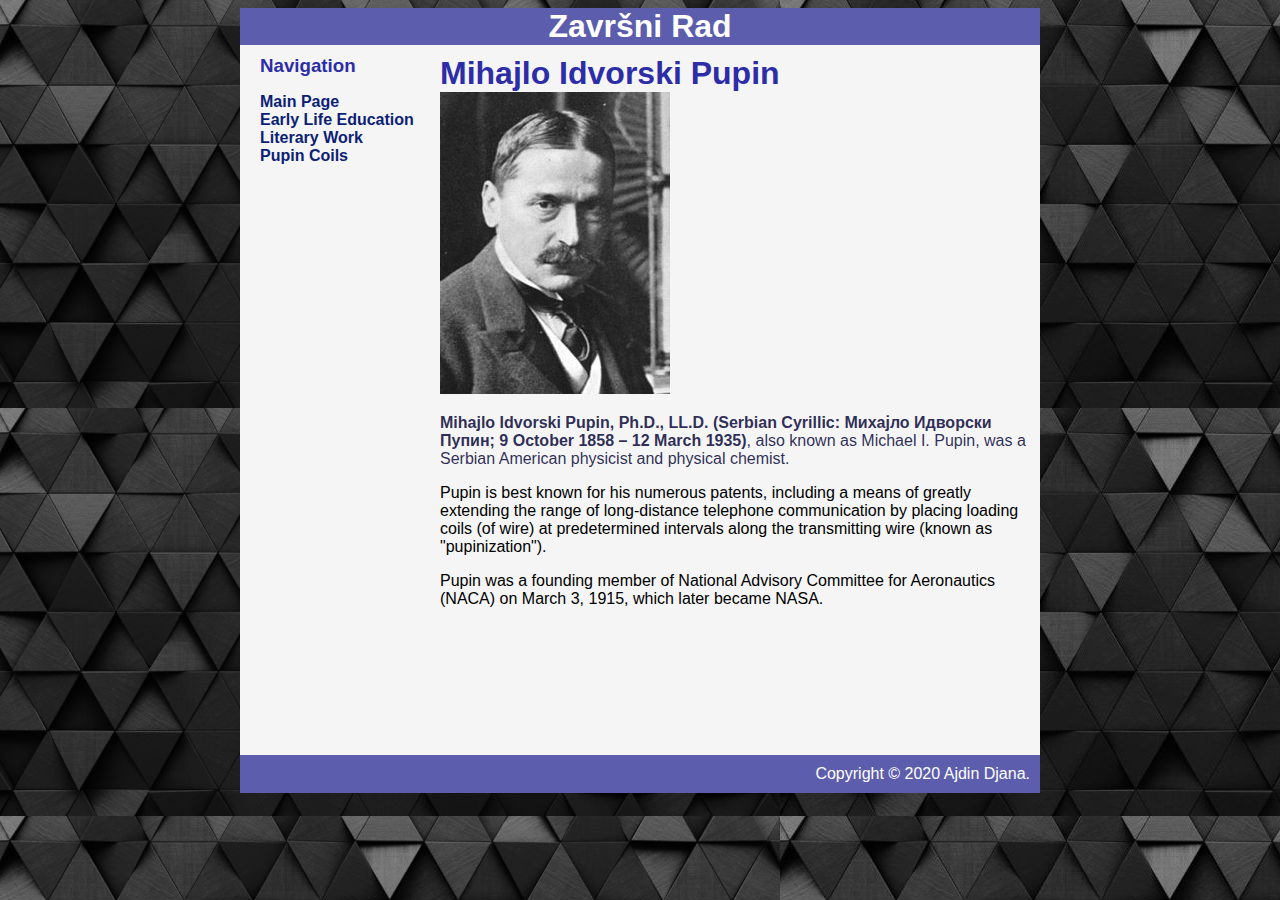
<file: index.html>
<!DOCTYPE html>
<html>
    <Head>
        <meta charset="utf-8">
        <title>mini html </title>
        <link rel="stylesheet" href="style.css">
    </Head>
    <body>
        <div id=container>
            <div id="header">
                <h1 class="naslov">Završni Rad</h1>
            </div>
        <div id="content">

            <div id="nav">
                <h3>Navigation</h3>
                    <ul>
                        <li><a href="index.html">Main Page</a></li>
                        <li><a href="earlylifeeducation.html">Early life education</a></li>
                        <li><a href="literarywork.html">Literary work</a></li>
                        <li><a href="Pupincoils.html">Pupin Coils</a></li>
                    </ul>
            </div>
      <div id="Main">  
      <h1> Mihajlo Idvorski Pupin </h1>
      <img id="slika" src="pupin.jpg" alt="Mihajlo Idvorski Pupin">    
    <p class="boldirano"><strong>Mihajlo Idvorski Pupin, Ph.D., LL.D. (Serbian Cyrillic: Михајло Идворски 
    Пупин; 9 October 1858 – 12 March 1935)</strong>, also known as Michael I. Pupin, was 
    a Serbian American physicist and physical chemist. 
    </p>
    <p>Pupin is best known for his numerous patents, including a means of greatly extending
            the range of long-distance telephone communication by placing loading coils (of wire)
            at predetermined intervals along the transmitting wire (known as "pupinization"). </p>
    <p>Pupin was a founding member of National Advisory Committee for Aeronautics (NACA) on March 3,
            1915, which later became NASA.</p>    
        </div>
        </div>
        <div id="footer">
            Copyright &copy; 2020 Ajdin Djana.
        
        </div>
        </div>
        </body>
</file>
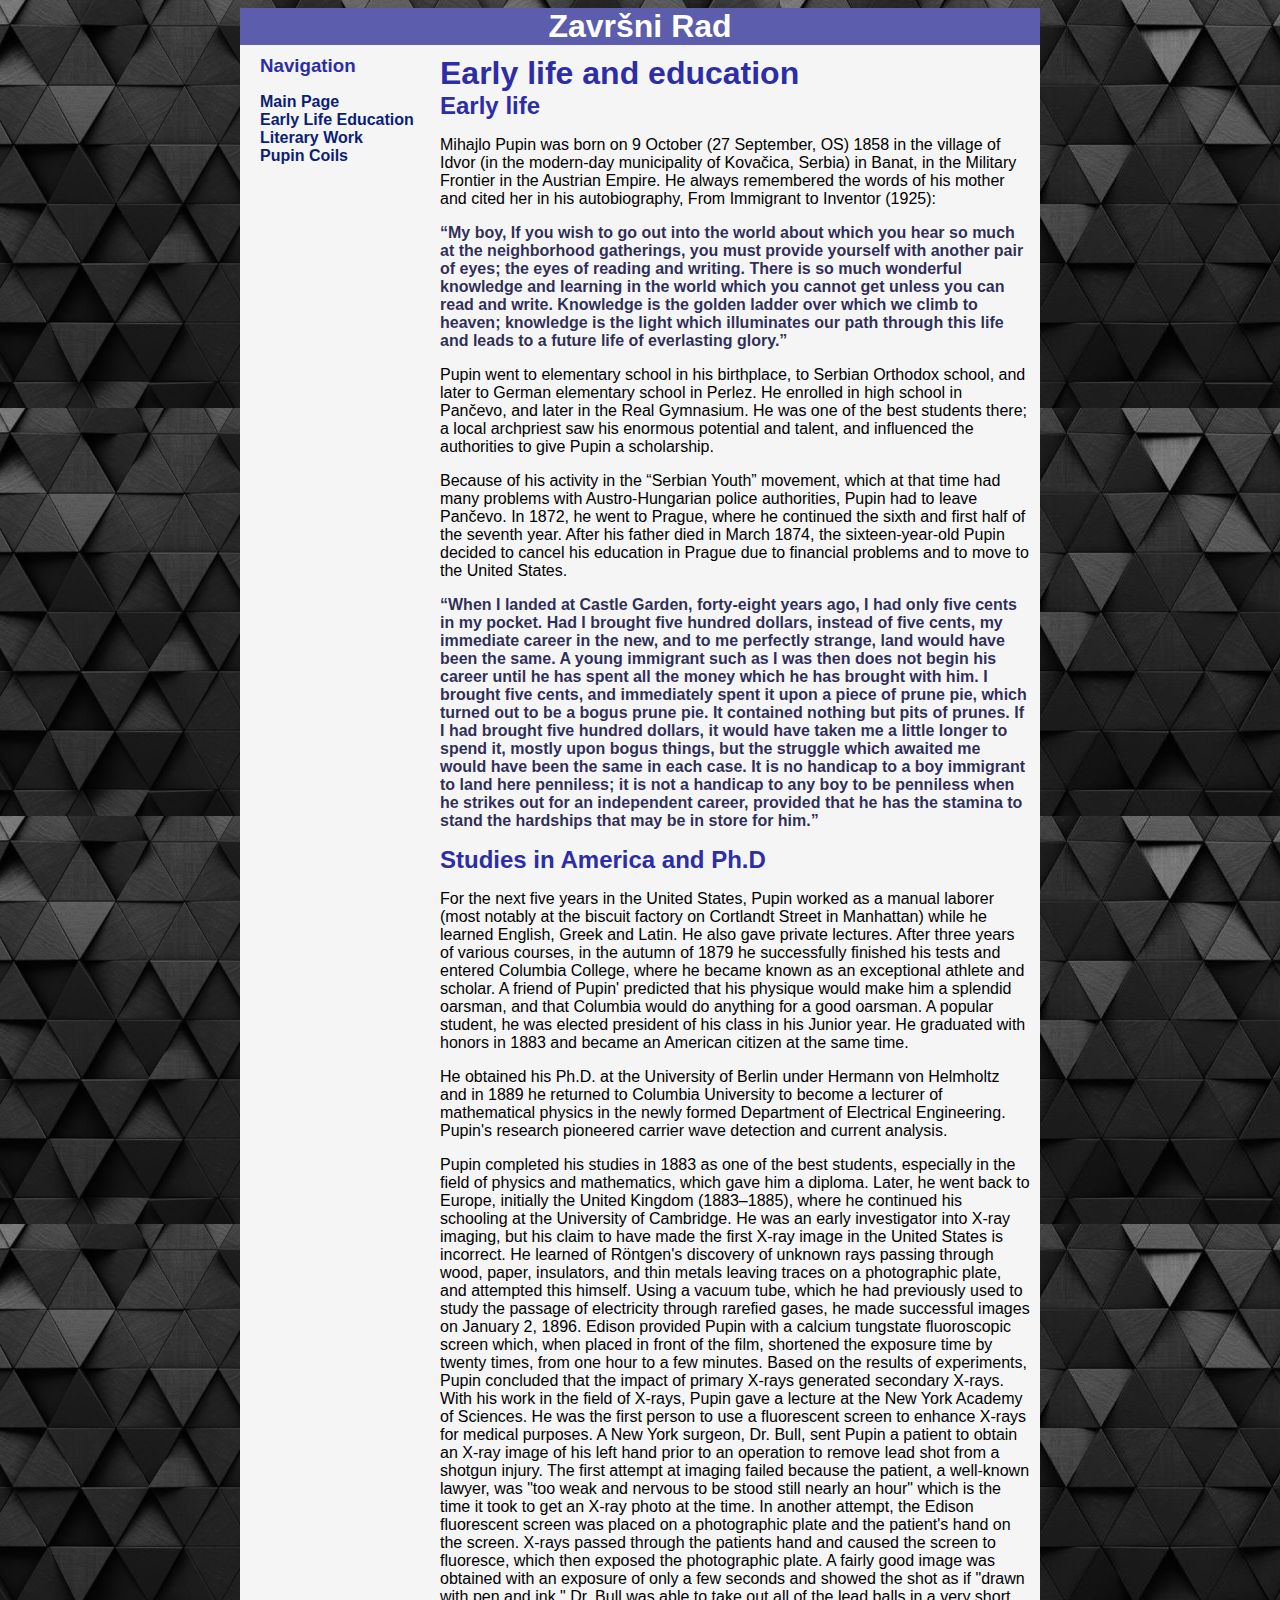
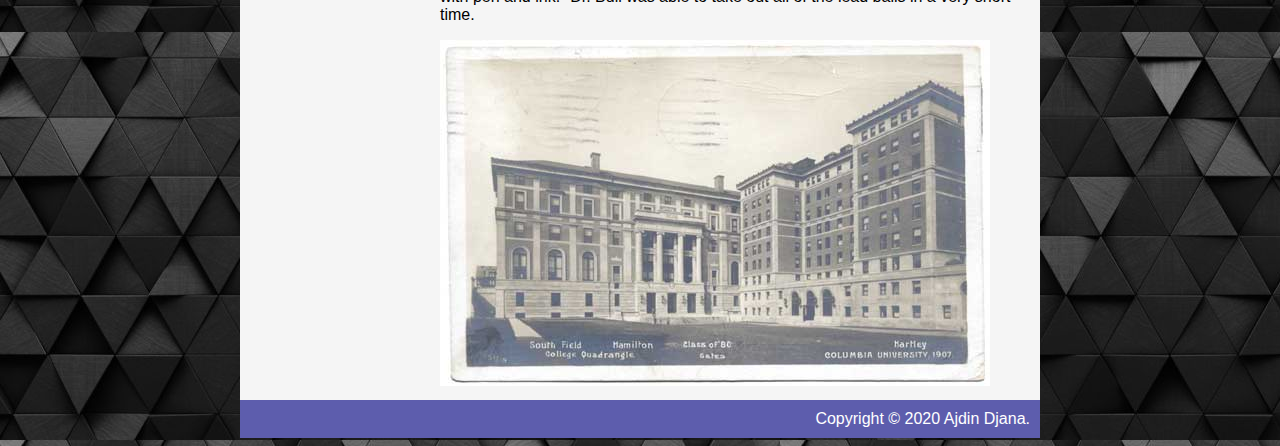
<file: earlylifeeducation.html>
<!DOCTYPE html>
<html>
    <Head>
        <meta charset="utf-8">
        <title>mini html </title>
        <link rel="stylesheet" href="style1.css">
    </Head>
    <body>
        <div id=container>
            <div id="header">
                <h1 class="naslov">Završni Rad</h1>
            </div>
            <div id="content">
                <div id="nav">
                    <h3>Navigation</h3>
                        <ul>
                            <li><a href="index.html">Main Page</a></li>
                            <li><a href="earlylifeeducation.html">Early life education</a></li>
                            <li><a href="literarywork.html">Literary work</a></li>
                            <li><a href="Pupincoils.html">Pupin Coils</a></li>
                        </ul>
                </div>
        <div id=Main>
        <h1>Early life and education</h1>

        <h2>Early life</h2>

        <p>Mihajlo Pupin was born on 9 October (27 September, OS) 1858 in the village of Idvor 
            (in the modern-day municipality of Kovačica, Serbia) in Banat, in the Military Frontier 
            in the Austrian Empire. He always remembered the words of his mother and cited her in his 
            autobiography, From Immigrant to Inventor (1925):</p>
<p class="boldirano"><strong>“My boy, If you wish to go out into the world about which you hear so much at the neighborhood
     gatherings, you must provide yourself with another pair of eyes; the eyes of reading and writing. There is 
     so much wonderful knowledge and learning in the world which you cannot get unless you can read and write. 
     Knowledge is the golden ladder over which we climb to heaven; knowledge is the light which illuminates our 
     path through this life and leads to a future life of everlasting glory.”</strong></p>
        <p>Pupin went to elementary school in his birthplace, to Serbian Orthodox school, and later to German
             elementary school in Perlez. He enrolled in high school in Pančevo, and later in the Real Gymnasium.
              He was one of the best students there; a local archpriest saw his enormous potential and talent, and
               influenced the authorities to give Pupin a scholarship.
        </p>
        <p>Because of his activity in the “Serbian Youth” movement, which at that time had many problems with 
            Austro-Hungarian police authorities, Pupin had to leave Pančevo. In 1872, he went to Prague, where 
            he continued the sixth and first half of the seventh year. After his father died in March 1874, the 
            sixteen-year-old Pupin decided to cancel his education in Prague due to financial problems and to move
             to the United States.</p>
        <p class="boldirano"><strong>“When I landed at Castle Garden, forty-eight years ago, I had only five cents in my pocket. 
            Had I brought five hundred dollars, instead of five cents, my immediate career in the new, and to me
             perfectly strange, land would have been the same. A young immigrant such as I was then does not begin
              his career until he has spent all the money which he has brought with him. I brought five cents, and
               immediately spent it upon a piece of prune pie, which turned out to be a bogus prune pie. It contained
                nothing but pits of prunes. If I had brought five hundred dollars, it would have taken me a little 
                longer to spend it, mostly upon bogus things, but the struggle which awaited me would have been the 
                same in each case. It is no handicap to a boy immigrant to land here penniless; it is not a handicap 
                to any boy to be penniless when he strikes out for an independent career, provided that he has the 
                stamina to stand the hardships that may be in store for him.”</strong></p>
     
        <h2>Studies in America and Ph.D</h2>
        
        <p>For the next five years in the United States, Pupin worked as a manual laborer (most notably at the biscuit 
            factory on Cortlandt Street in Manhattan) while he learned English, Greek and Latin. He also gave private 
            lectures. After three years of various courses, in the autumn of 1879 he successfully finished his tests 
            and entered Columbia College, where he became known as an exceptional athlete and scholar. A friend of Pupin'
            predicted that his physique would make him a splendid oarsman, and that Columbia would do anything for a good 
            oarsman. A popular student, he was elected president of his class in his Junior year. He graduated with honors 
            in 1883 and became an American citizen at the same time.</p>
        
        <p>He obtained his Ph.D. at the University of Berlin under Hermann von Helmholtz and in 1889 he returned to 
            Columbia University to become a lecturer of mathematical physics in the newly formed Department of Electrical 
            Engineering. Pupin's research pioneered carrier wave detection and current analysis.</p>
    
        <p>Pupin completed his studies in 1883 as one of the best students, especially in the field of physics and mathematics, which gave him a diploma. Later, he went back to Europe, initially the United Kingdom (1883–1885), where he continued his schooling at the University of Cambridge. He was an early investigator into X-ray imaging, but his claim to have made the first X-ray image in the United States is incorrect. He learned of Röntgen's discovery of unknown rays passing through wood, paper, insulators, and thin metals leaving traces on a photographic plate, and attempted this himself. Using a vacuum tube, which he had previously used to study the passage of electricity through rarefied gases, he made successful images on January 2, 1896. Edison provided Pupin with a calcium tungstate fluoroscopic screen which, when placed in front of the film, shortened the exposure time by twenty times, from one hour to a few minutes. Based on the results of experiments, Pupin concluded that the impact of primary X-rays generated secondary X-rays. With his work in the field of X-rays, Pupin gave a lecture at the New York Academy of Sciences. He was the first person to use a fluorescent screen to enhance X-rays for medical purposes. A New York surgeon, Dr. Bull, sent Pupin a patient to obtain an X-ray image of his left hand prior to an operation to remove lead shot from a shotgun injury. The first attempt at imaging failed because the patient, a well-known lawyer, was "too weak and nervous to be stood still nearly an hour" which is the time it took to get an X-ray photo at the time. In another attempt, the Edison fluorescent screen was placed on a photographic plate and the patient's hand on the screen. X-rays passed through the patients hand and caused the screen to fluoresce, which then exposed the photographic plate. A fairly good image was obtained with an exposure of only a few seconds and showed the shot as if "drawn with pen and ink." Dr. Bull was able to take out all of the lead balls in a very short time.</p>
        <img id="univerzitet" src="university.jpg" alt="">
        </div>
        </div>
        <div id="footer">
            Copyright &copy; 2020 Ajdin Djana.
        
        </div>

        </div>
    </body>
</file>
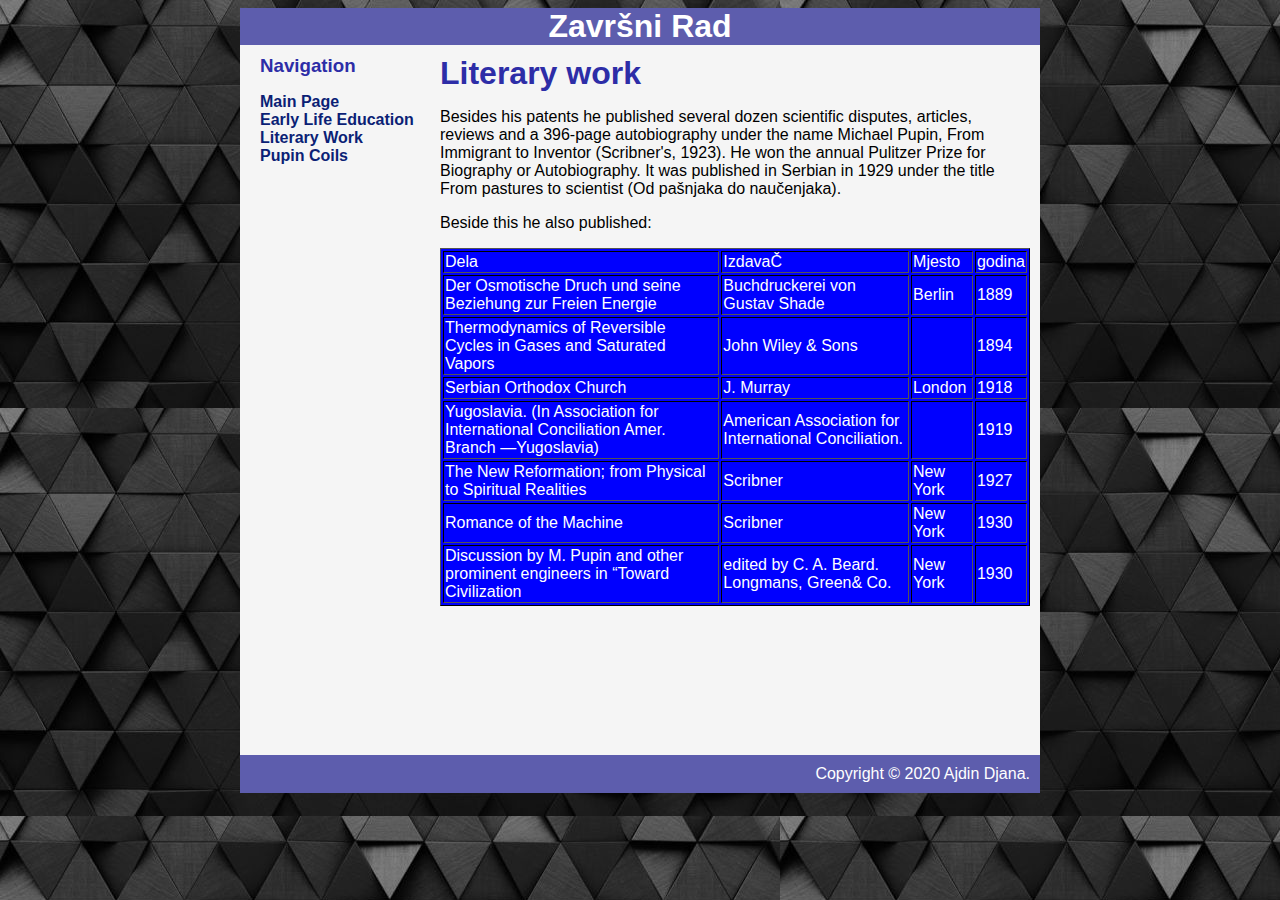
<file: literarywork.html>
<!DOCTYPE html>
<html>
    <Head>
        <meta charset="utf-8">
        <title>mini html </title>
        <link rel="stylesheet" href="style.css">
    </Head>
    <body>
        <Div id="container">
        <div id="header">
                <h1 class="naslov">Završni Rad</h1>
            </div>
        <div id="content">
            <div id="nav">
                <h3>Navigation</h3>
                    <ul>
                        <li><a href="index.html">Main Page</a></li>
                        <li><a href="earlylifeeducation.html">Early life education</a></li>
                        <li><a href="literarywork.html">Literary work</a></li>
                        <li><a href="Pupincoils.html">Pupin Coils</a></li>
                    </ul>
            </div>
        <div id="Main">
        <h1>Literary work</h1>
        <p>Besides his patents he published several dozen scientific disputes, articles, 
            reviews and a 396-page autobiography under the name Michael Pupin, From Immigrant
             to Inventor (Scribner's, 1923). He won the annual Pulitzer Prize for Biography or
              Autobiography. It was published in Serbian in 1929 under the title From pastures 
              to scientist (Od pašnjaka do naučenjaka). </p>
        <p>Beside this he also published:</p>
        
    <table id="tabla" border="1">
        <tr>
            <td>Dela</td>
            <td>IzdavaČ</td>
            <td>Mjesto</td>
            <td>godina</td>
        
        </tr>
        <tr>
            <td>Der Osmotische Druch und seine Beziehung zur Freien Energie</td>
            <td>Buchdruckerei von Gustav Shade</td>
            <td>Berlin</td>
            <td>1889</td>
        </tr>   
        <tr>
            <td>Thermodynamics of Reversible Cycles in Gases and Saturated Vapors</td>
            <td>John Wiley & Sons</td>
            <td></td>
            <td>1894</td>
        </tr>   
        <tr>
            <td>Serbian Orthodox Church</td>
            <td>J. Murray</td>
            <td>London</td>
            <td>1918</td>
         
        </tr>   
        <tr>
            <td>Yugoslavia. (In Association for International Conciliation Amer. Branch —Yugoslavia)</td>
            <td>American Association for International Conciliation.</td>
            <td></td>
            <td>1919</td>
        </tr>
        <tr>
            <td>The New Reformation; from Physical to Spiritual Realities</td>
            <td>Scribner</td>
            <td>New York</td>
            <td>1927</td>
        </tr>
        <tr>
            <td>Romance of the Machine</td>
            <td>Scribner</td>
            <td>New York</td>
            <td>1930</td>
        </tr>
        <tr>
            <td>Discussion by M. Pupin and other prominent engineers in “Toward Civilization</td>
            <td>edited by C. A. Beard. Longmans, Green& Co.</td>
            <td>New York</td>
            <td>1930</td>
        </tr>
    </table>
  
        </div>
        </div>
        <div id="footer">
            Copyright &copy; 2020 Ajdin Djana.
        
        </div>
        </Div>
    </body>
</file>
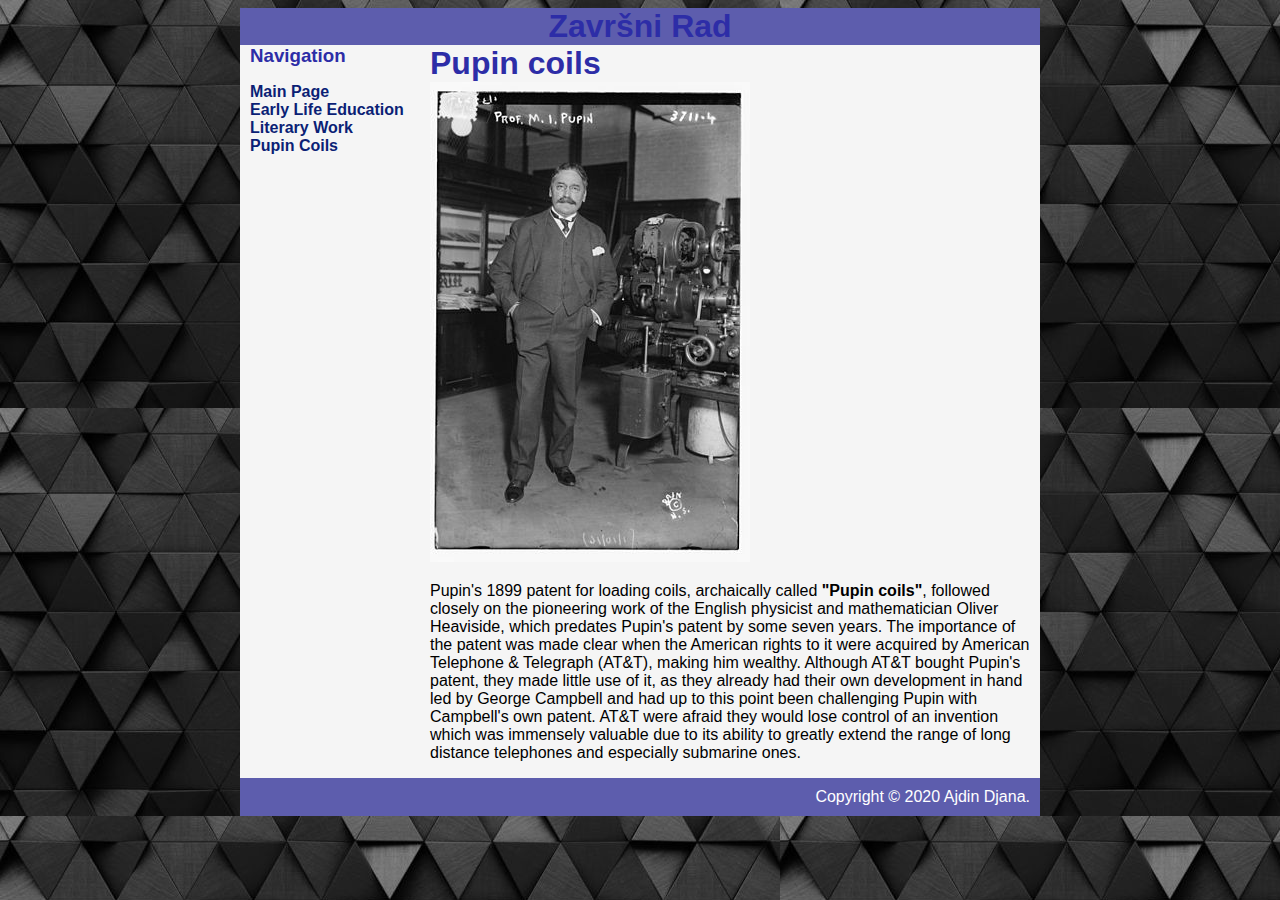
<file: Pupincoils.html>
<!DOCTYPE html>
<html>
    <Head>
        <meta charset="utf-8">
        <title>mini html </title>
        <link rel="stylesheet" href="style.css">

    </Head>

    <body>
<div id=container>
    <div id="header">
        <h1>Završni Rad</h1>
    </div>
    <div id="nav">
    <h3>Navigation</h3>
        <ul>
             <li><a href="index.html">Main Page</a></li>
              <li><a href="earlylifeeducation.html">Early life education</a></li>
              <li><a href="literarywork.html">Literary work</a></li>
              <li><a href="Pupincoils.html">Pupin Coils</a></li>
         </ul>
    </div>
<div id=Main>
<h1> Pupin coils </h1>
<img     src="pupin-1916.jpg" alt="Pupin Coils">
    <p>Pupin's 1899 patent for loading coils, archaically called <strong>"Pupin coils"</strong>, 
        followed closely on the pioneering work of the English physicist and mathematician Oliver Heaviside,
        which predates Pupin's patent by some seven years. The importance of the patent was made clear when 
        the American rights to it were acquired by American Telephone & Telegraph (AT&T), making him wealthy. Although AT&T bought Pupin's patent, they made little use of it, as they already had their own development in hand led by George Campbell and had up to this point been challenging Pupin with Campbell's own patent. AT&T were afraid they would lose control of an invention which was immensely 
        valuable due to its ability to greatly extend the range of long distance telephones and especially submarine ones.</p>
</div> 
<div id="footer">
    Copyright &copy; 2020 Ajdin Djana.

</div>
</div>
    </body>
</file>
<file: style.css>
body 
{
    background-image: url(slika.jpg);
    font-family: Helvetica, Arial, sans-serif;
}
a {
    text-decoration: none;
    color: rgb(11, 31, 117);
    text-transform: capitalize;
}
#nav a:hover
{background-color: red;
    text-align: center;
    text-decoration: underline;
}
#nav a:active {
background-color: blue;
}
h1, h2, h3 {
    margin: 0px;
    color: rgb(45, 45, 167);
}
#container {
    background-color: whitesmoke;
    width: 800px;
    margin-left:auto;
    margin-right: auto;

}
#header {
    background-color: rgb(93, 93, 173);
    color: white;
    text-align: center;
}
#content {
    padding: 10px;
}
#nav {
    width: 180px;
    float: left;
    font-weight: bold;
    height: 700px;
    margin-left: 10px;
}
#nav ul {
    list-style-type: none;
    padding: 0px;
}
#main {
    width: 600px;
    float: right;
    height: 700px;
  
}
#footer {
    clear: both;
    padding: 10px;
    background-color: rgb(93, 93, 173);
    color: white;
    text-align: right;
}
.naslov {
    color: white;
}
.boldirano {
    color: rgba(2, 1, 54, 0.836);
}
#tabla{
 color: white;
 background-color: blue; 
 border-color: black; 
 }
</file>
<file: style1.css>
body 
{
    background-image: url(slika.jpg);
    font-family: Helvetica, Arial, sans-serif;
}
a {
    text-decoration: none;
    color: rgb(11, 31, 117);
    text-transform: capitalize;
}
#nav a:hover
{background-color: red;
    text-align: center;
    text-decoration: underline;
}
#nav a:active {
background-color: blue;
}
h1, h2, h3 {
    margin: 0px;
    color: rgb(45, 45, 167);
}
#container {
    background-color: whitesmoke;
    width: 800px;
    margin-left:auto;
    margin-right: auto;

}
#header {
    background-color: rgb(93, 93, 173);
    color: white;
    text-align: center;
}
#content {
    padding: 10px;
}
#nav {
    width: 180px;
    float: left;
    font-weight: bold;
    height: 1600px;
    margin-left: 10px;

}
#nav ul {
    list-style-type: none;
    padding: 0px;
}
#main {
    width: 600px;
    height: 1600px;
}
#footer {
    clear: both;
    padding: 10px;
    background-color: rgb(93, 93, 173);
    color: white;
    text-align: right;
}
.naslov {
    color: white;
}
.boldirano {
    color: rgba(2, 1, 54, 0.836);
}
</file>
